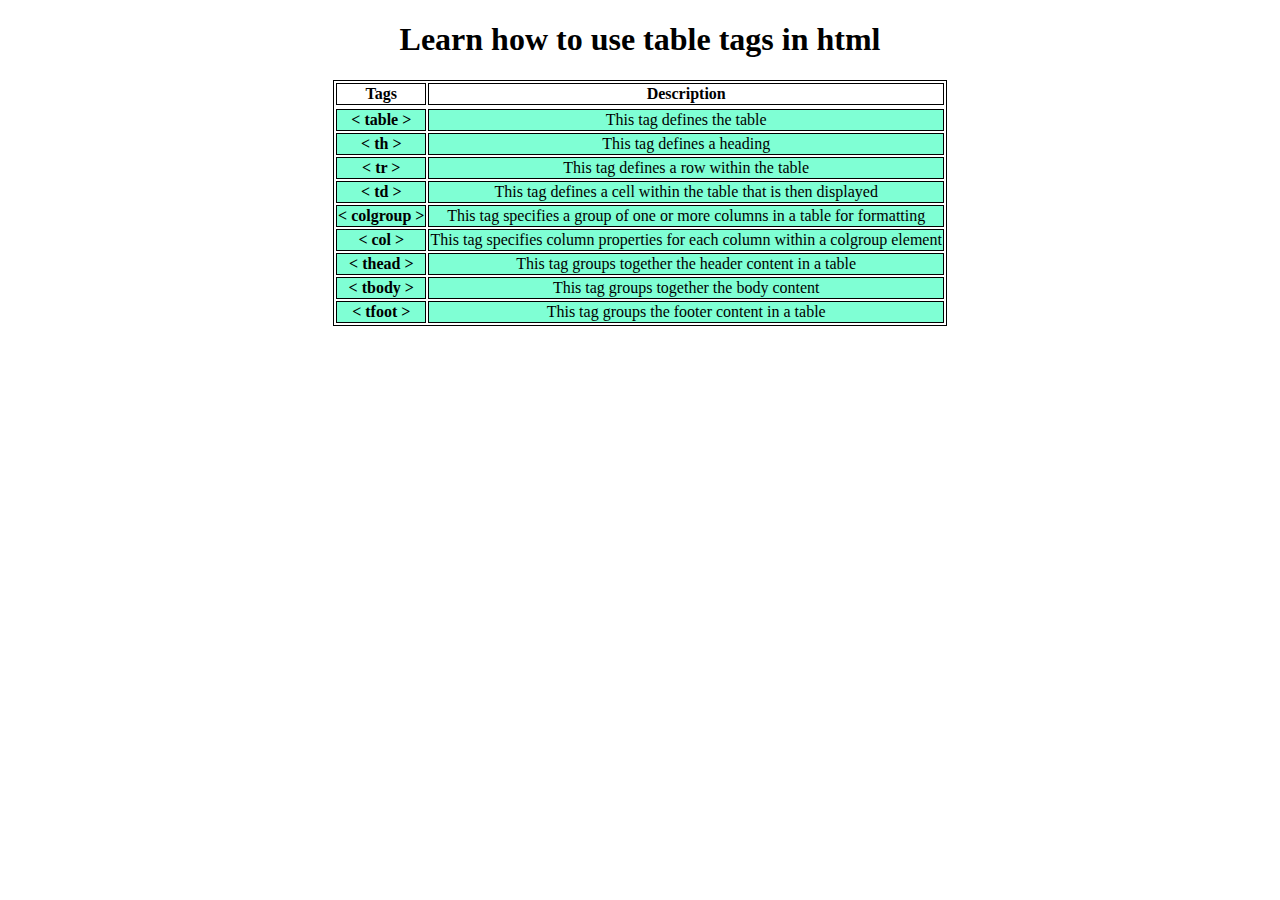
<file: index.html>
<!DOCTYPE html>
<html lang="en">
<head>
    <meta charset="UTF-8">
    <meta http-equiv="X-UA-Compatible" content="IE=edge">
    <meta name="viewport" content="width=device-width, initial-scale=1.0">
    <title>Table Cheat Sheet</title>
    <link href="./table.css" rel="stylesheet">
</head>
<body>
    <h1>Learn how to use table tags in html</h1>

<div class="tablediv">
    <table>
    <tr>
        <thead>
         <th class="headingcolor">Tags</th>
         <th class="headingcolor">Description</th>
        </thead>
    </tr>
    <tr class="rowcolor">
          <td class="bold">< table ></td>
          <td>This tag defines the table</td>
    </tr>
    <tr class="rowcolor">
          <td class="bold">< th ></td>
          <td>This tag defines a heading</td>
    </tr>
    <tr class="rowcolor">
          <td class="bold">< tr ></td>
          <td>This tag defines a row within the table </td>
    </tr>
    <tr class="rowcolor">
        <td class="bold">< td ></td>
        <td>This tag defines a cell within the table that is then displayed</td>
    </tr>
    <tr class="rowcolor">
        <td class="bold">< colgroup ></td>
        <td>This tag specifies a group of one or more columns in a table for formatting</td>
    </tr>
    <tr class="rowcolor">
        <td class="bold">< col ></td>
        <td>This tag specifies column properties for each column within a colgroup element</td>
    </tr>
    <tr class="rowcolor">
        <td class="bold">< thead ></td>
        <td>This tag groups together the header content in a table</td>
    </tr>
    <tr class="rowcolor">
        <td class="bold">< tbody ></td>
        <td>This tag groups together the body content</td>
    </tr>
    <tr class="rowcolor">
        <td class="bold">< tfoot ></td>
        <td>This tag groups the footer content in a table</td>
    </tr>




    </table>
</div>
</body>
</html>
</file>
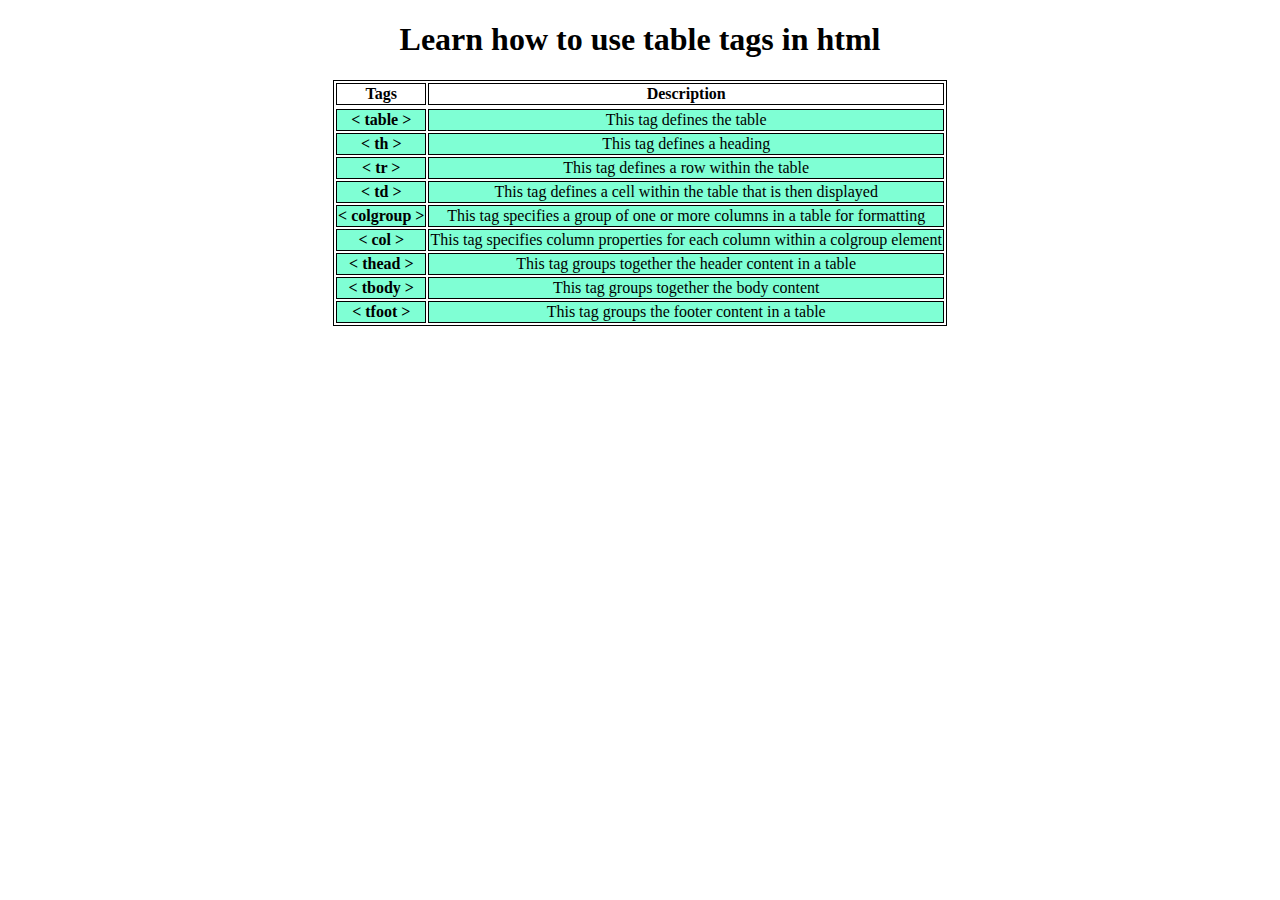
<file: table.html>
<!DOCTYPE html>
<html lang="en">
<head>
    <meta charset="UTF-8">
    <meta http-equiv="X-UA-Compatible" content="IE=edge">
    <meta name="viewport" content="width=device-width, initial-scale=1.0">
    <title>Table Cheat Sheet</title>
    <link href="./table.css" rel="stylesheet">
</head>
<body>
    <h1>Learn how to use table tags in html</h1>

<div class="tablediv">
    <table>
    <tr>
        <thead>
         <th class="headingcolor">Tags</th>
         <th class="headingcolor">Description</th>
        </thead>
    </tr>
    <tr class="rowcolor">
          <td class="bold">< table ></td>
          <td>This tag defines the table</td>
    </tr>
    <tr class="rowcolor">
          <td class="bold">< th ></td>
          <td>This tag defines a heading</td>
    </tr>
    <tr class="rowcolor">
          <td class="bold">< tr ></td>
          <td>This tag defines a row within the table </td>
    </tr>
    <tr class="rowcolor">
        <td class="bold">< td ></td>
        <td>This tag defines a cell within the table that is then displayed</td>
    </tr>
    <tr class="rowcolor">
        <td class="bold">< colgroup ></td>
        <td>This tag specifies a group of one or more columns in a table for formatting</td>
    </tr>
    <tr class="rowcolor">
        <td class="bold">< col ></td>
        <td>This tag specifies column properties for each column within a colgroup element</td>
    </tr>
    <tr class="rowcolor">
        <td class="bold">< thead ></td>
        <td>This tag groups together the header content in a table</td>
    </tr>
    <tr class="rowcolor">
        <td class="bold">< tbody ></td>
        <td>This tag groups together the body content</td>
    </tr>
    <tr class="rowcolor">
        <td class="bold">< tfoot ></td>
        <td>This tag groups the footer content in a table</td>
    </tr>




    </table>
</div>
</body>
</html>
</file>
<file: table.css>
.tablediv{
    text-align: center;
font-family: cursive;
display: flex;
justify-content: center;

}

h1{
    display: block;
    text-align: center;
    font-weight: bold;
    font-family: cursive;
}

table, th, td{
    border: 1px solid black;
    
}


.rowcolor{
        background-color: aquamarine;
}

.bold{
    font-weight: bold;
}
</file>
